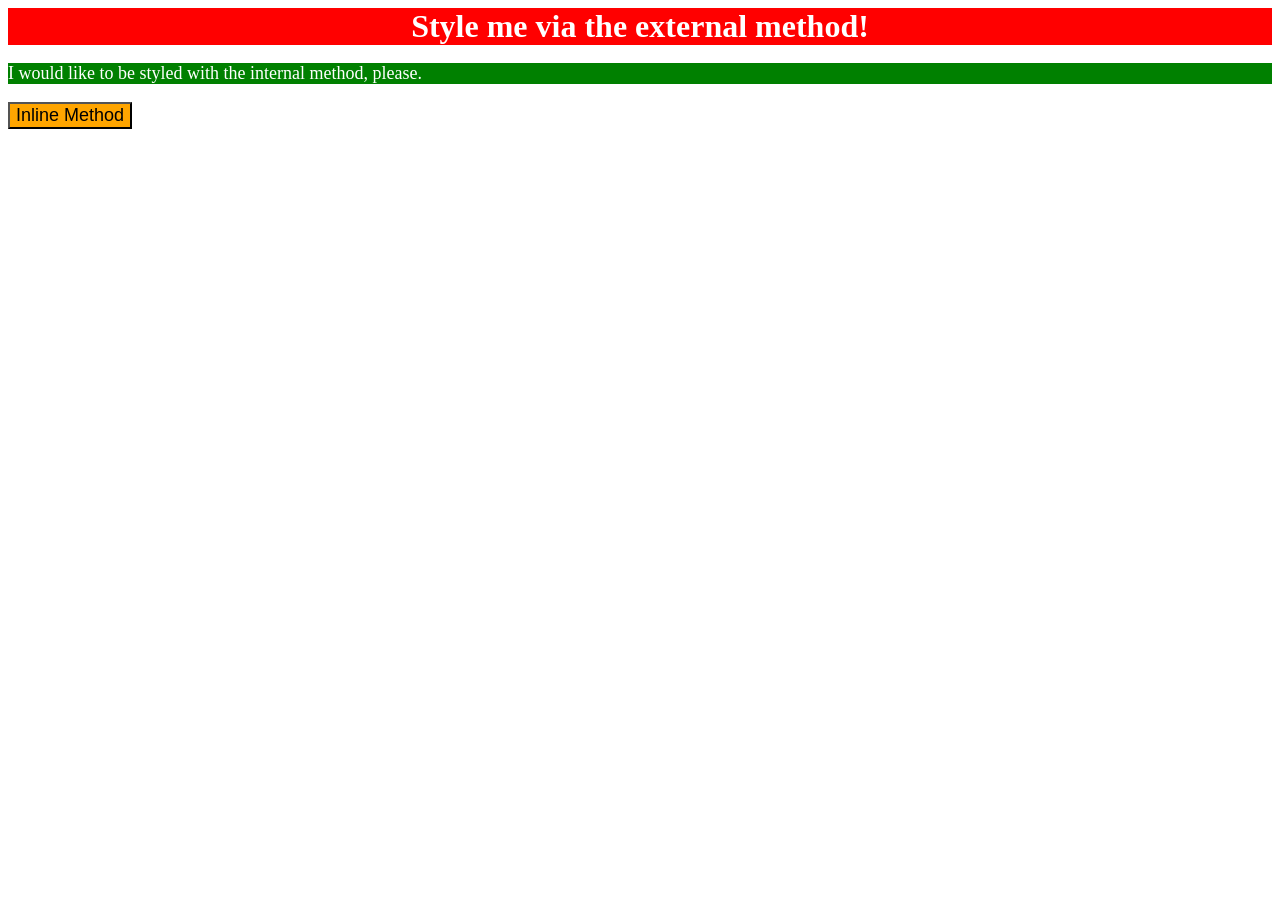
<file: foundations/intro-to-css/01-css-methods/index.html>
<!DOCTYPE html>
<html lang="en">
  <head>
    <meta charset="UTF-8">
    <meta http-equiv="X-UA-Compatible" content="IE=edge">
    <meta name="viewport" content="width=device-width, initial-scale=1.0">
    <title>Methods for Adding CSS</title>
    <link rel="stylesheet" href="styles.css" >

    <style>
      p{
        background-color: green;
        color: white;
        font-size:18px;
      }
    </style>
  </head>
  <body>

    <div>Style me via the external method!</div>

    <p>I would like to be styled with the internal method, please.</p>

    <button style="background-color: orange; font-size: 18px;">Inline Method</button>
  </body>
</html>
</file>
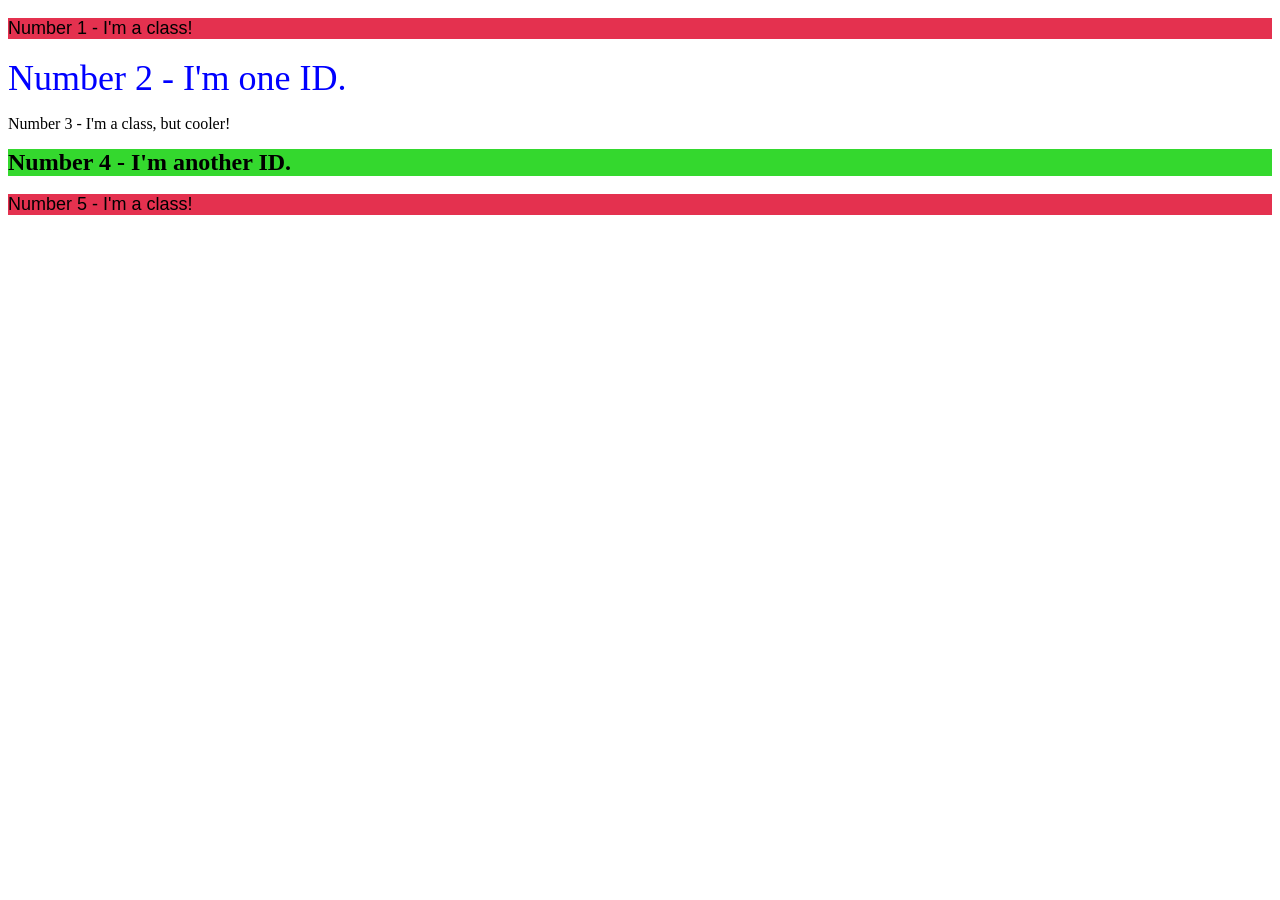
<file: foundations/intro-to-css/02-class-id-selectors/index.html>
<!DOCTYPE html>
<html lang="en">
  <head>
    <meta charset="UTF-8">
    <meta http-equiv="X-UA-Compatible" content="IE=edge">
    <meta name="viewport" content="width=device-width, initial-scale=1.0">
    <title>Class and ID Selectors</title>
    <link rel="stylesheet" href="style.css">
  </head>
  <body>
    <p class="class1">Number 1 - I'm a class!</p>

    <div id="two">Number 2 - I'm one ID.</div>

    <p class="class1,class2">Number 3 - I'm a class, but cooler!</p>

    <div id="four">Number 4 - I'm another ID.</div>

    <p class="class1">Number 5 - I'm a class!</p>
  </body>
</html>
</file>
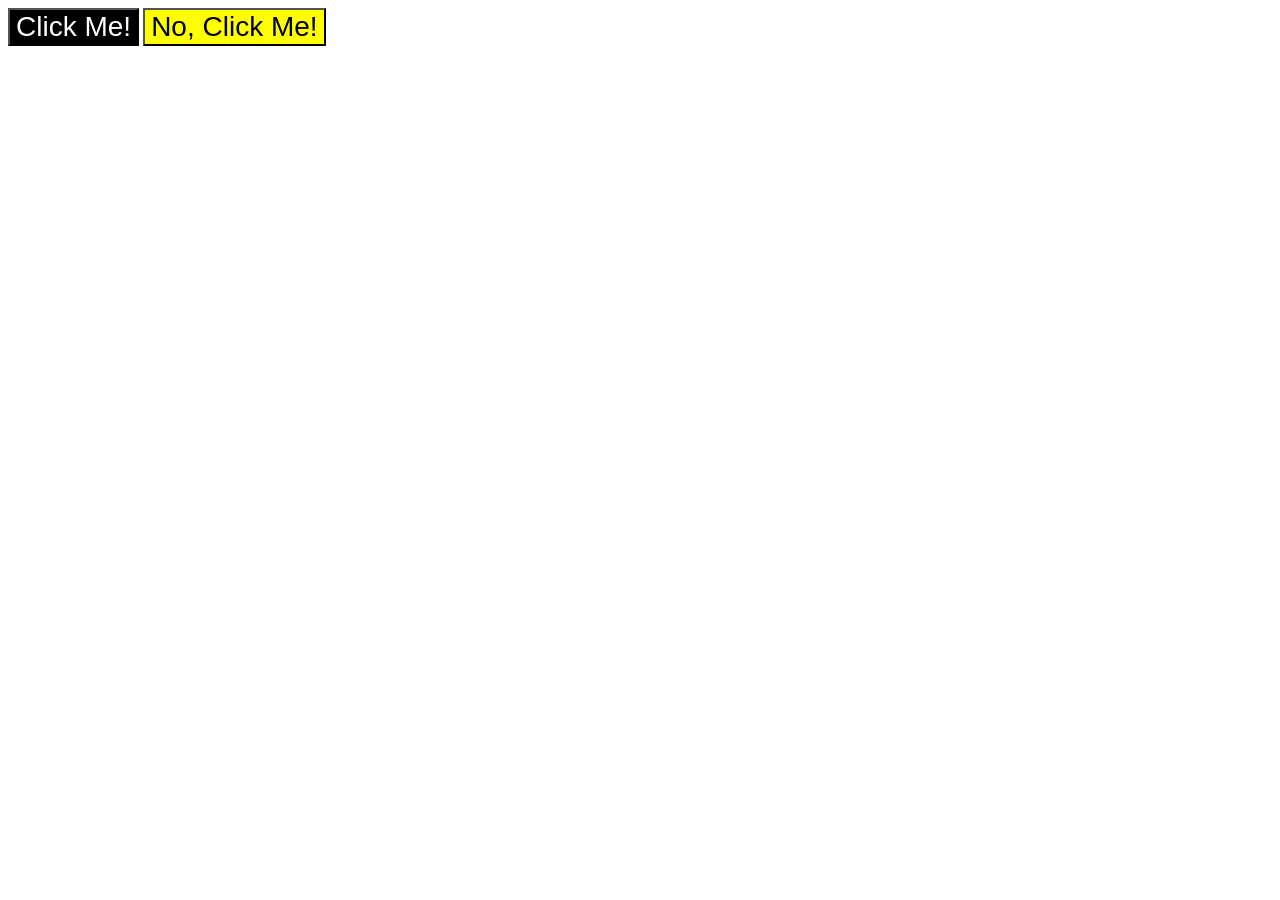
<file: foundations/intro-to-css/03-grouping-selectors/index.html>
<!DOCTYPE html>
<html lang="en">
  <head>
    <meta charset="UTF-8">
    <meta http-equiv="X-UA-Compatible" content="IE=edge">
    <meta name="viewport" content="width=device-width, initial-scale=1.0">
    <title>Grouping Selectors</title>
    <link rel="stylesheet" href="style.css">
  </head>

  <body>
    <button class="one">Click Me!</button>
    <button class="two">No, Click Me!</button>
  </body>

</html>
</file>
<file: foundations/intro-to-css/01-css-methods/styles.css>
div {
background-color: red;
color: white;
font-size: 32px;
font-weight: bold;
text-align: center ;
}
</file>
<file: foundations/intro-to-css/02-class-id-selectors/style.css>
/* Add CSS Styling */

.class1 {
    background-color: rgb(228, 49, 79);
    font-size: 18px;
    font-family: verdana, sans-serif;

}

.class1 .class2{
    font: size 24px;

}

#two{
    background-color: white;
    color: blue;
    font-size: 36px;
}

#four{
    background-color: rgb(52, 216, 46);
    font-size: 24px;
    font-weight: bold;
}
</file>
<file: foundations/intro-to-css/03-grouping-selectors/style.css>
/* Add CSS Styling */

.one,.two{
    font-family: helvetica, 'Times New Roman';
    font-size: 28px;
}

.one{
    background-color: black;
    color: white;
}

.two{
    background-color: yellow;
}
</file>
